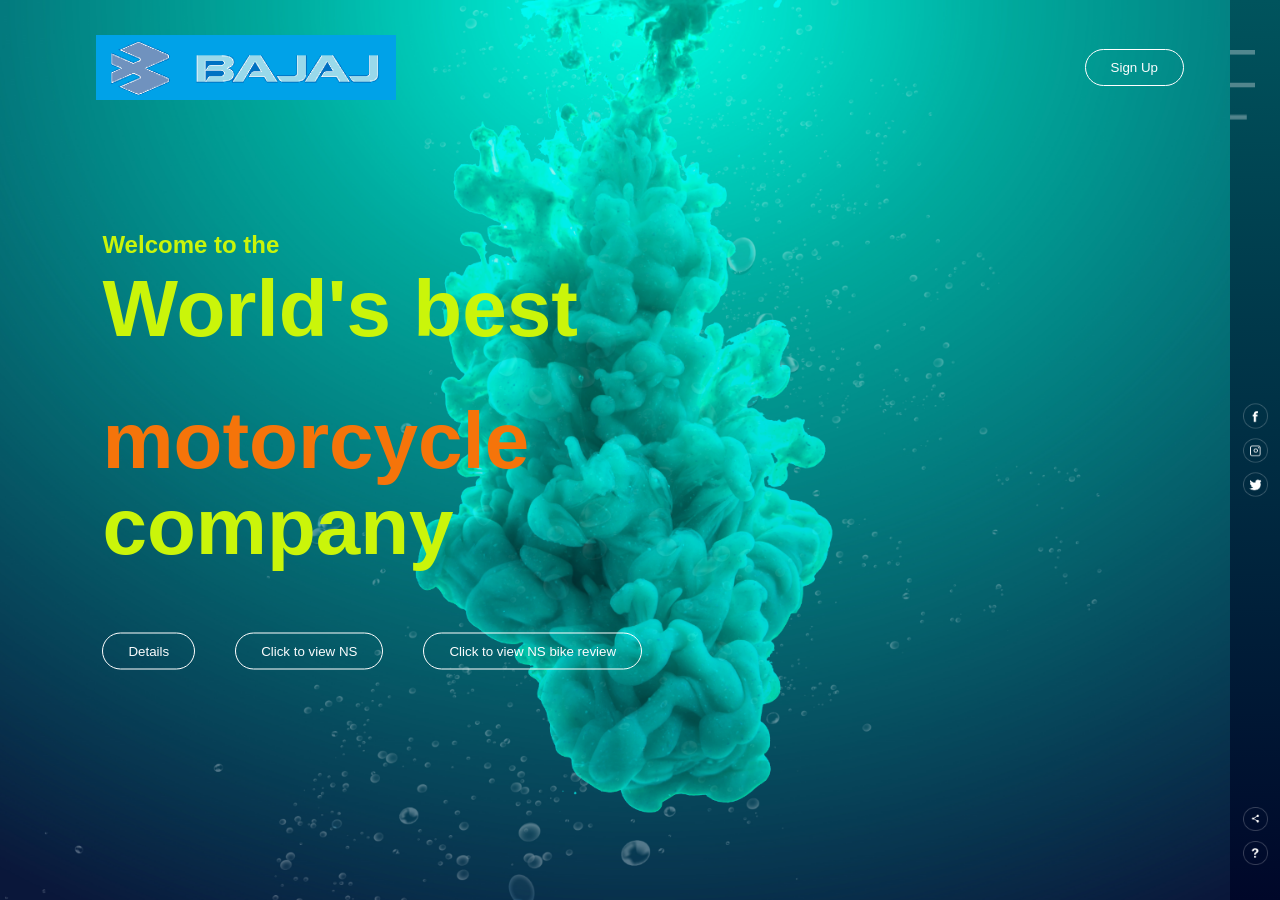
<file: index.html>
<html>
    <head>
        <title>Webpage Desigining</title>
        <link rel="stylesheet" href="style.css">
    </head>
    <body>
        <div class="hero">
            <div class="navbar">
                <a href="https://www.bajajauto.com/#1Page"><img src="logo.png" class="logo"></a>
                <a href="file:///C:/Users/khemr/OneDrive/Desktop/sign-up/form.html"><button type="button">Sign Up</button></a>
            </div>
            <div class="menu">
                <ul>
                    <li>
                        <a href="https://www.bajajauto.com/bikes/pulsar/pulsar-ns200"><h3>HOME</h3></a><br>
                        <a href="https://www.bajajauto.com/about-us/the-company"><h3>ABOUT</h3></a><br>
                        <a href="https://www.bikedekho.com/bajaj/bajaj-pulsar-200-ns/service-cost"><h3>SERVICE</h3></a><br>
                        <a href="https://www.zigwheels.com/gallery/bikes-slideshow/bajaj-pulsar-200ns-design-details-exclusive-images/12413/1"><h3>DESIGN</h3></a><br>
                        <a href="https://www.bajajauto.com/contact-us"><h3>CONTACT</h3></a><br>
                    </li>
                </ul>
            </div>
            <div class="content1">
                <h2>Welcome to the</h2>
                <h1>World's best </h1><br>
                    <div class="content2"> <h1>motorcycle </h1></div>
                    <h1><br>company</h1> <br><br>
                
               <a href="https://www.bajajauto.com/bikes/pulsar/pulsar-ns200/specifications"><button type="button">Details</button></a> &nbsp; &nbsp; &nbsp; &nbsp;
               <a href="bike.png"><button type="button">Click to view NS</button></a> &nbsp; &nbsp; &nbsp; &nbsp;
               <a href="https://youtu.be/N6CreW4mznw?t=99"><button type="button">Click to view NS bike review</button></a> 
            </div>
            <div class="side-bar">
                <img src="menu.png" class="menu">
                <div class="social-links">
                    <a href="https://www.facebook.com/"><img src="fb.png"></a>
                    <a href="https://www.instagram.com/accounts/login/"><img src="ig.png"></a>
                    <a href="https://twitter.com/i/flow/login"><img src="tw.png"></a>
                </div>
                <div class="useful-links">
                    <a href="https://www.insurancedekho.com/bike-insurance/bajaj/pulsar-ns200"><img src="share.png"></a>
                    <a href="https://nepal.globalbajaj.com/en/contactus"><img src="info.png"></a>
                </div>
            </div>
            <div class="bubble">
                <img src="bubble.png">
                <img src="bubble.png">
                <img src="bubble.png">
                <img src="bubble.png">
                <img src="bubble.png">
                <img src="bubble.png">
                <img src="bubble.png">
            </div>
        </div>
            </div>
        </section>
    </body>
</html>
</file>
<file: style.css>
*{
    margin: 0;
    padding: 0;
    font-family: sans-serif;
}

.hero{
    width: 100%;
    height: 100vh;
    background-image: url(background.png);
    background-size: cover;
    background-position: center;
    position: relative;
    overflow: hidden;
    background: linear-gradient(to top, rgba(0,0,0,0.5)100%, rgba(0,0,0,0.5)100%, url(background.png));
}

.logo{
    width: 300px;
    cursor: pointer;
}

.navbar{
    width: 85%;
    height: 15%;
    margin: auto;
    display: flex;
    align-items: center;
    justify-content: space-between;
}

.menu{
    width: 400px;
    float: left;
    height: 70px;
    text-align: center;
    padding-top: 10px;
    padding-right: 500px;
    }

    ul{
        float: left;
        display: flex;
        justify-content: center;
        align-items: center;
    }

    ul li{
        list-style: none;
        margin-left: 62px;
        margin-top: 27px;
        font-size: 14px;
        word-spacing: 12px;
    }

    ul li a{
        text-decoration: none;
        color:seashell;
        font-family: 'arial';
        font-weight: bold;
        transition: 0.4s ease-in-out;
        text-align: center;
        padding-left: 2500px;
    }

    ul li a:hover{
        color: #995896;
    }

    .btn{
        width: 130px;
        height: 40px;
        background: #0e98a1;
        border: 2px solid #fff;
        margin-top: 13px;
        color: white;
        font-size: 15px;
    }

    .btn:focus{
        outline: none;

    }

    .srch:focus{
        outline: none;
    }

button:hover{
    background:#fbfc;
    color: #000;
}

button{
    color: #fbfcfd;
    padding: 10px 25px;
    background: transparent;
    border: 1px solid #fff;
    border-radius: 20px;
    outline: none;
    cursor: pointer;
}

.content1{
    color: #caf50a;
    position: absolute;
    top: 50%;
    left: 8%;
    transform: translateY(-50%);
    z-index: 2;
}

.content2{
    color: #f5740a;
    position: absolute;
    top: 50%;
    left: 8%;
    transform: translateY(-50%);
    z-index: 2;
    left:auto;
}

h1{
    font-size: 80px;
    margin: 10px 0 30px;
    line-height: 80px;
}

.side-bar{
    width: 50px;
    height: 100vh;
    background: linear-gradient(#00545d, #000729);
    position: absolute;
    right: 0;
    top: 0;
}

.menu{
    display: block;
    width: 25px;
    margin: 40px auto 0;
    cursor: pointer;
}

.social-links img, .useful-links img{
    width: 25px;
    margin: 5px auto;
    cursor: pointer;
}

.social-links{
    width: 50px;
    text-align: center;
    position: absolute;
    top: 50%;
    transform: translateY(-50%);
}

.useful-links{
    width: 50px;
    text-align: center;
    position: absolute;
    bottom: 30px;
}

.bubble img{
    width: 50px;
    animation: bubble 7s linear infinite;
}

.bubble{
    width: 100%;
    display: flex;
    align-items: center;
    justify-content: space-around;
    position: absolute;
    bottom: -70px;
}

@keyframes bubble{
    0%{
        transform: translateY(0);
        opacity: 0;

    }
    50%{
        opacity: 1;
        
    }
    70%{
        opacity: 1;
        
    }
    100%{
        transform: translateY(-80vh);
        opacity: 0;
        
    }
}

.bubble img:nth-child(1){
    animation-delay: 2s;
    width: 25px;
}

.bubble img:nth-child(2){
    animation-delay: 1s;
    width: 20px;
}

.bubble img:nth-child(3){
    animation-delay: 3s;
    width: 34px;
}

.bubble img:nth-child(4){
    animation-delay: 4.5s;
    width: 19px;
}

.bubble img:nth-child(5){
    animation-delay: 5.2s;
    width: 25px;
}

.bubble img:nth-child(6){
    animation-delay: 1.3s;
    width: 35px;
}

.bubble img:nth-child(7){
    animation-delay: 6s;
    width: 23px;
}
</file>
